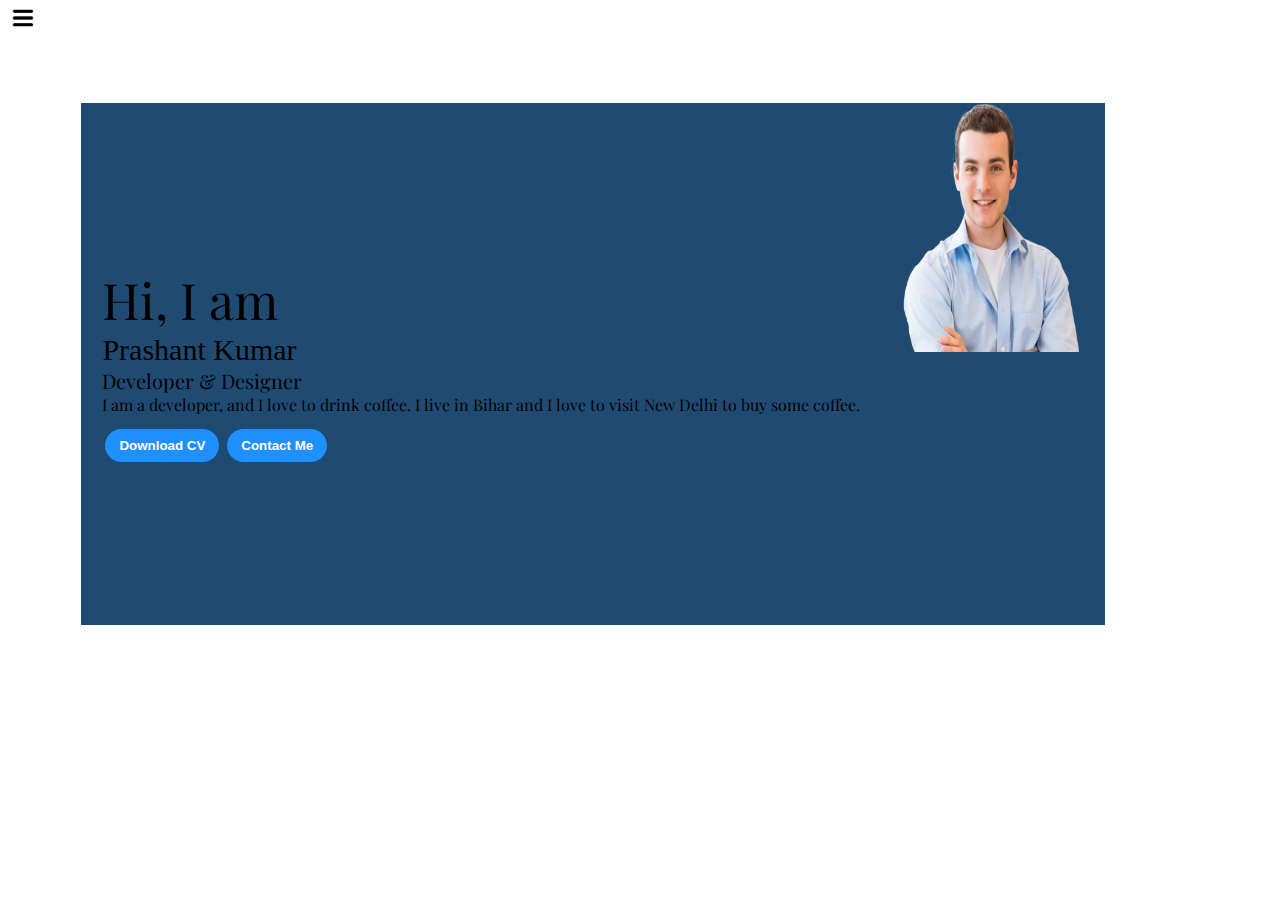
<file: index.html>
<!DOCTYPE html>
<html lang="en">

<head>
    <meta charset="UTF-8">
    <meta http-equiv="X-UA-Compatible" content="IE=edge">
    <meta name="viewport" content="width=device-width, initial-scale=1.0">
    <title>Front-End Developer, Programmer</title>
    <link rel="stylesheet" href="style.css">
    <link rel="stylesheet" href="utils.css">
    
</head>

<body>

    <div class="container">
        <div class="sidebar gosidebar ">

            <nav>
                <ul>
                    <li> <a href="/index.html">Home</a> </li>
                    <li><a href="/skills.html">Skills</a></li>
                    <li><a href="/services.html">Services</a></li>
                    <li><a href="/contact.html">Contact </a></li>
                    <li><a href="/blog.html">Blog</a></li>
                </ul>
            </nav>
        </div>
        <div class="main">
            <div class="hamebruger" >
                <img class="hame" src="hame.png" width="38px" alt="">
                <img class="cross" src="cross2.O.png" width="38px" alt="">
                </div>
            <div class="info">
                <div class="devInfo">
                    <div class="hello">Hi, I am</div>
                    <div class="name">Prashant Kumar</div>
                    <div class="about">Developer & Designer</div>
                    <div class="moreabout">I am a developer, and I love to drink coffee. I live in Bihar and I love to
                        visit New Delhi to buy some coffee.</div>
                    <div class="buttons">
                        <button>
                            <a href="/CV.text">Download CV</a> </button>
                        <button>
                            <a href="/contact.html">Contact Me</a> </button>
                    </div>
                </div>

                <div class="devPic">
                    <img src="man.png" alt="Prashant Kumar" ></div>

            </div>
        </div>
    </div>
<script src="script.js"></script>
</body>

</html>
</file>
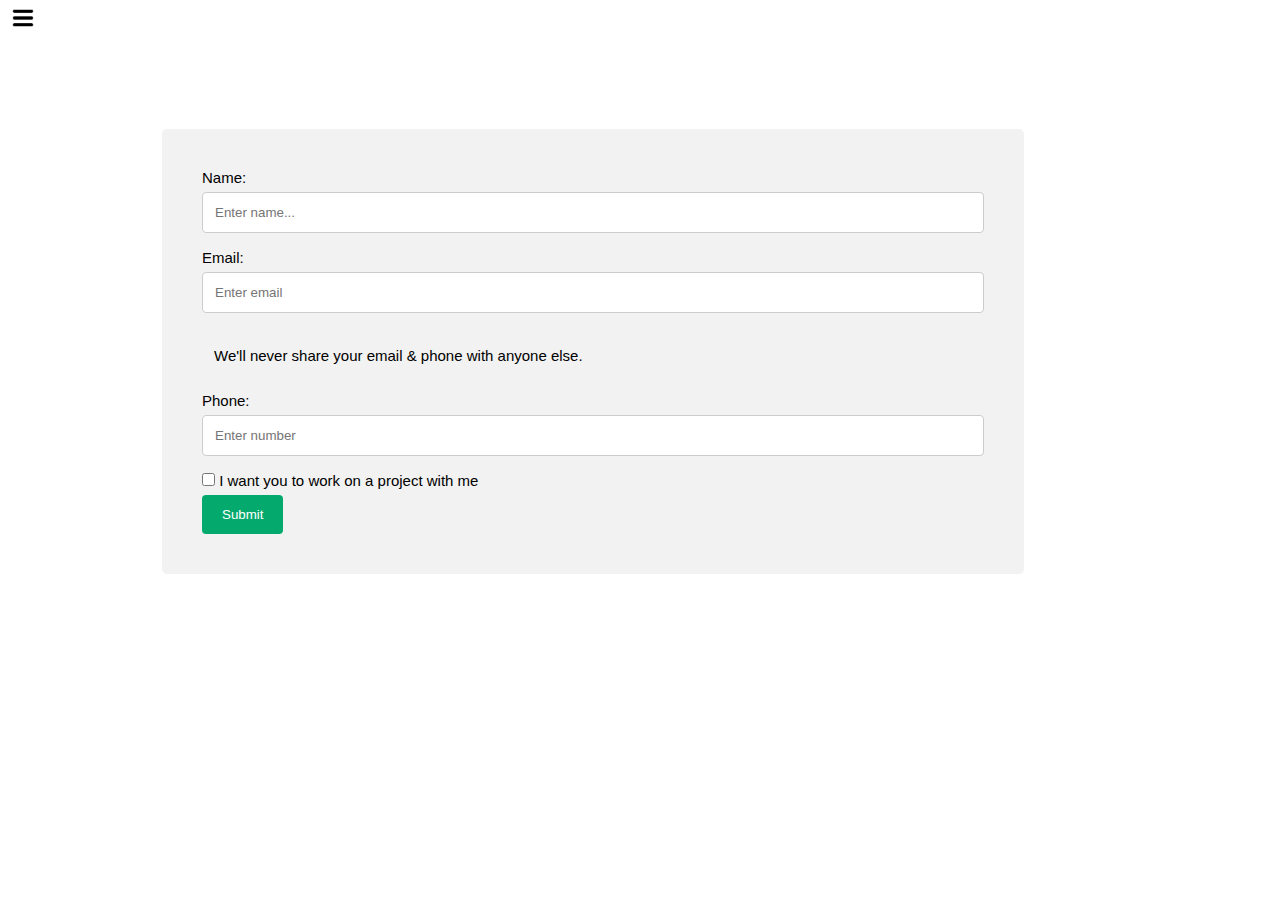
<file: contact.html>
<!DOCTYPE html>
<html lang="en">

<head>
  <meta charset="UTF-8">
  <meta http-equiv="X-UA-Compatible" content="IE=edge">
  <meta name="viewport" content="width=device-width, initial-scale=1.0">
  <title>Front-End Developer, Programmer</title>
  <link rel="stylesheet" href="style.css">
  <link rel="stylesheet" href="contact.css">

</head>

<body>
  <div class="container">
    <div class="sidebar gosidebar">

      <nav>
        <ul>
          <li> <a href="/index.html">Home</a> </li>
          <li><a href="/skills.html">Skills</a></li>
          <li><a href="/services.html">Services</a></li>
          <li><a href="/contact.html">Contact </a></li>
          <li><a href="/blog.html">Blog</a></li>
        </ul>
      </nav>
    </div>
    <div class="main">
      <div class="hamebruger">
        <img class="hame" src="hame.png" width="38px" alt="">
        <img class="cross" src="cross2.O.png" width="38px" alt="">
      </div>
      <div class="contact">
        <form action="/action_page.php">
          <label for="clintemail">Name:</label>
          <input type="text" placeholder="Enter name..." name="name" required>

          <label for="clintemail">Email:</label>
          <input type="email" id="clintemail" placeholder="Enter email" name="email" required>

          <div class="emailHelp">We'll never share your email & phone with anyone else.</div>

          <label for="clintphone" class="form-label">Phone:</label>
          <input type="phone" class="form-control" id="clintphone" placeholder="Enter number" name="phone" required>

          <label class="isclient">
            <input class="isclient" type="checkbox" name="isClient"> I want you to work on a project with me
          </label>
          <input type="submit" id="submit" value="Submit">
      </div>
    </div>
    <script src="script.js"></script>
</body>

</html>
</file>
<file: style.css>
@import url('https://fonts.googleapis.com/css2?family=EB+Garamond&display=swap');

@import url('https://fonts.googleapis.com/css2?family=Playfair+Display:ital,wght@0,400;1,500&display=swap');


* {
    margin: 0;
    padding: 0;
    box-sizing: border-box;
}


html {
    /* 1 rem = 16px
    16px = 100%
    10px = 65.2% */

    font-size: 62.5%;
}

.container {
    display: flex;
}

.sidebar {
    background-color: rgb(136, 130, 130);
   
    /* width: 240px; */
    font-family: 'EB Garamond', serif;
    color: white;
    height: 100vh;
    transition: transform 0.3s ease-in;
}

.sidebar nav {
    padding: 6rem;
}

.sidebar nav li {
    list-style: none;
    font-size: 24px;
    padding: 35px 5px;
    /* padding-top: 24px;
    padding-bottom: 13px; */
}

.sidebar nav li a {
    text-decoration: none;
    color: white;
    text-transform: uppercase;
}

.main {
margin-left: 30px;
    /* background-color: rgb(221, 190, 51); */
    width: 88vw;
}

.info {
    background-color: rgb(31, 75, 114);
    height: 58vh;
    width: 80vw;
    margin: 103px auto;
    display: flex;
    justify-content: space-around;
}

.devInfo {
    display: flex;
    justify-content: center;
    flex-direction: column;
    font-family: 'Playfair Display', serif;
}

.devPic img {
    width: 181px;
    height: 249px;
   

}

.hello {
    font-size: 50px;

}

.name {
    font-size: 30px;
    font-family: 'EB Garamond', serif;
    font-family: bold;
}

.about {
    font-size: 20px;
}

.moreabout {
    font-size: 16px;
}

.buttons {
    margin-top: 14px;
}

.buttons button a {
    text-decoration: none;
    color: white;
}

.buttons button {
    padding: 9px 14px;
    background-color: dodgerblue;
    color: white;
    border-radius: 22px;
    margin: 0 3px;
    font-weight: bold;
    cursor: pointer;
    outline: none;
    border: none;

}

.buttons button:hover {
    background-color: rgb(37, 129, 221);
    color: white;
}

.hamebruger {
    position: absolute;
    cursor: pointer;
    top: 10px;
    left: 10px;
    background-color: transparent;
}



.hame {
    position: absolute;
    margin: -11px -6px;
}

.cross {
    /* width: 100px; */
    margin-left: 195px;
   
}

.gosidebar {
    transform: translate(-256px, 0px);
    position: absolute;
}


@media (max-width:998px) {
    html {
        font-size: 55%;
    }

    .devPic img {
        display: none;

    }

    .cross {
        margin-left: 180px;
    }

}

@media (max-width:768px) {
    html {
        font-size: 50%;
    }

    .cross {
        margin-left: 170px;
    }
}

@media (max-width:468px) {
    html {
        font-size: 50%;
    }

    @media (max-width:768px) {
        html {
            font-size: 50%;
        }

        .cross {
            margin-left: 170px;
        }

        .main {
            position: absolute;
        }
    }
}

.myIntro {
    margin-top: 56px;
    /* padding: 2px; */
    margin-left: 14px;
}

.myIntro h1,
h2 {
    font-family: 'EB Garamond', serif;
    margin: 12px;
}

.myIntro p {
    font-family: monospace;
    margin: 12px;
    font-size: 18px;
}
</file>
<file: utils.css>
.flex{
    display: flex;
}
.flex-coloumn{
    flex-direction: column;
}
.my{
    margin: 12px 18px; 
    /* margin top 12px and right 18px*/
}
.btn{
    width: 74px;
    padding: 12px 16px
}
.mx{
 margin: 33px 34px;
}
</file>
<file: contact.css>
body {
  font-family: Arial, Helvetica, sans-serif;
}


* {
  box-sizing: border-box;
}

.contact {
  background-color: #f2f2f2;
  padding: 40px;
  border-radius: 5px;
  margin: 129px 132px;
  font-size: 1.5rem;
}
input[type=text]{
  width: 100%;
  padding: 12px;
  border: 1px solid #ccc;
  border-radius: 4px;
  box-sizing: border-box;
  margin-top: 6px;
  margin-bottom: 16px;
  resize: vertical;
}
input[type=email] {
  width: 100%;
  padding: 12px;
  border: 1px solid #ccc;
  border-radius: 4px;
  box-sizing: border-box;
  margin-top: 6px;
  margin-bottom: 16px;
  resize: vertical;
}

input[type=phone] {
  width: 100%;
  padding: 12px;
  border: 1px solid #ccc;
  border-radius: 4px;
  box-sizing: border-box;
  margin-top: 6px;
  margin-bottom: 16px;
  resize: vertical;
}

input[type=submit] {
  display: flex;
  flex-direction: column;
  margin-top: 6px;
  background-color: #04AA6D;
  color: white;
  padding: 12px 20px;
  border: none;
  border-radius: 4px;
  cursor: pointer;
}

input[type=submit]:hover {
  background-color: #45a049;
}

.emailHelp {
  width: 100%;
  padding: 12px;
  /* border: 1px solid #ccc; */
  /* border-radius: 4px; */
  margin-top: 6px;
  margin-bottom: 16px;

}

input .isclient {
  width: 100%;
  padding: 12px;
  margin-top: 6px;
  margin-bottom: 19px;
}
</file>
